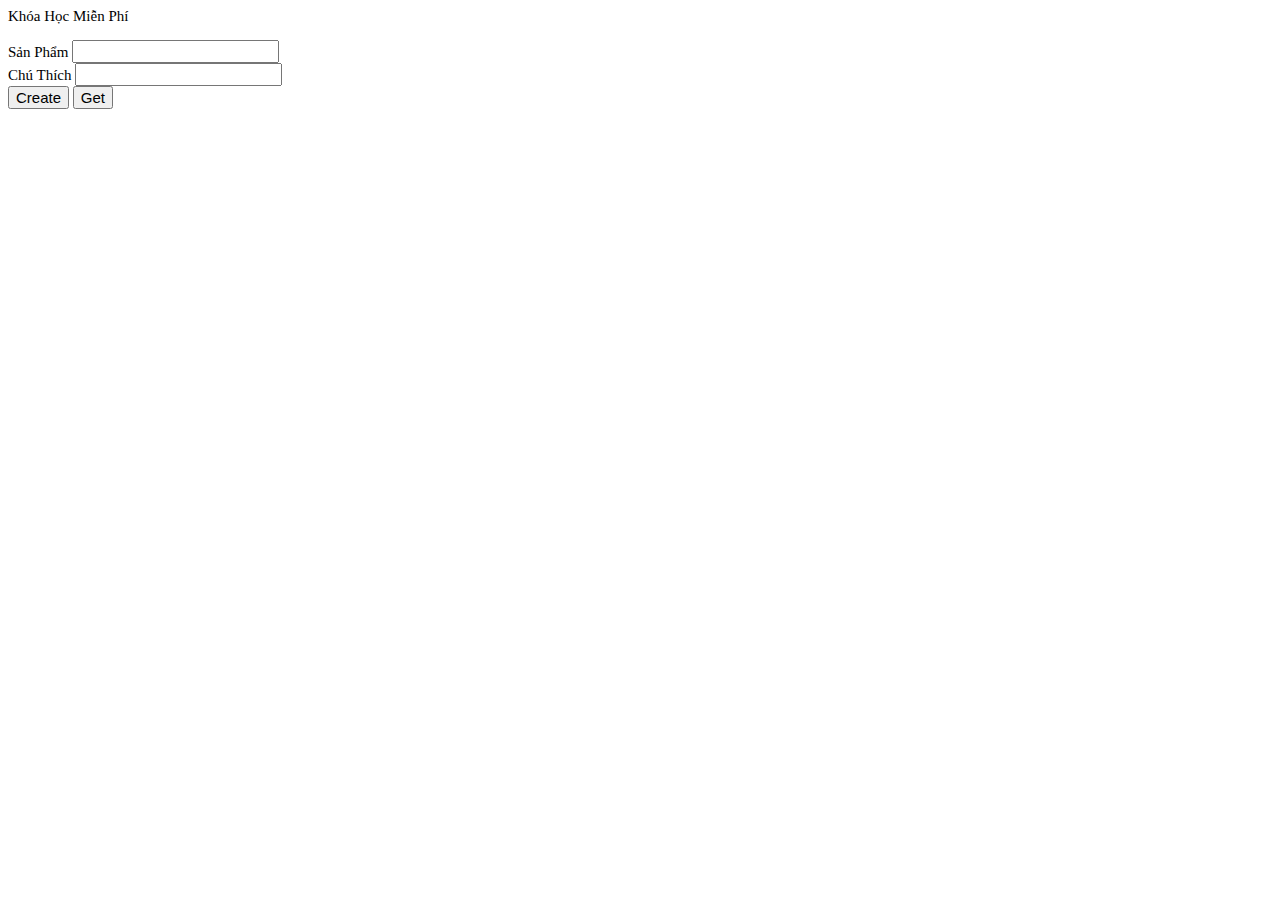
<file: index.html>
<!DOCTYPE html>
<html lang="en">

<head>
    <meta charset="UTF-8">


    <meta name="viewport" content="width=device-width, initial-scale=1.0">
    <title>Document</title>
    <link rel="stylesheet" href="main.css">
</head>

<body>
    <div>
        Khóa Học Miễn Phí
        <ul id="View_Book">

        </ul>
    </div>


    <div>
        <label>Sản Phẩm</label>
        <input type="text" id="MyName"><br>
        <label>Chú Thích</label>
        <input type="text" id="Text"><br>
        <button onclick="CreateApi()">
            Create
        </button>
        <button onclick="GetUrl()">
            Get
        </button>
    </div>
    <script src="main.js"></script>
</body>

</html>
</file>
<file: main.css>
* {
    font-size: 15px;
}

h1 {
    background-color: black;
    color: whitesmoke;
    text-align: center;
}

p {
    text-align: left;
    background-color: aqua;
    color: black;
    padding: 10px;
}

.Mai_e_di {
    background-color: black;
}

h2 {
    text-align: center;
    background-color: black;
    color: white;

}
</file>
